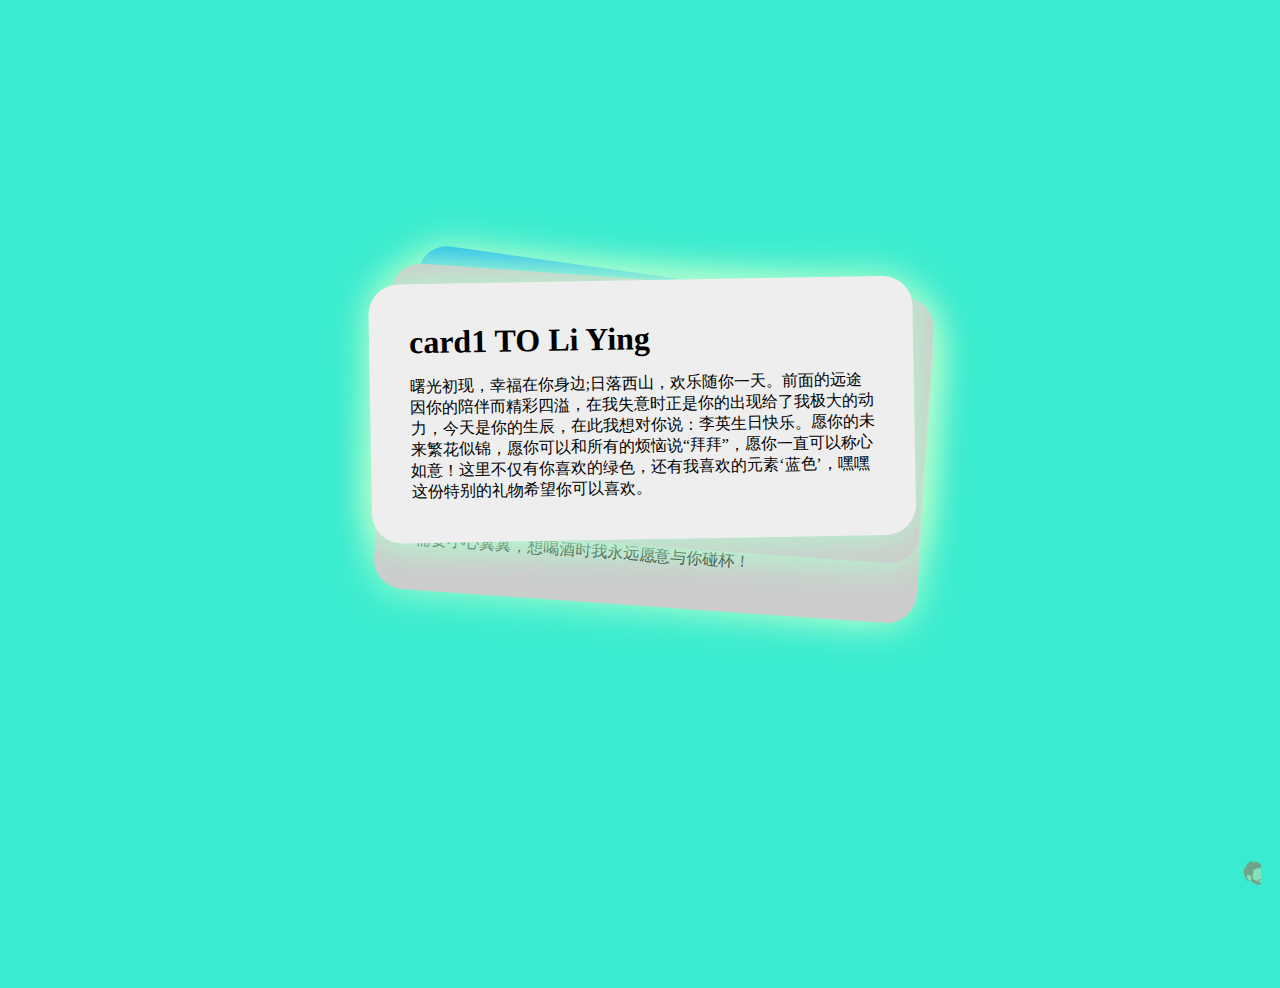
<file: blessing.html>
﻿<!DOCTYPE html>
<html lang="en">
<head>
    <meta charset="UTF-8">
    <title>祝福</title>

    <link rel="stylesheet" href="css\style_card.css">

</head>
<body>
    <!-- partial:index.partial.html -->
    <ul class="cards">

        <li class="card">
            <h1>card1 TO Li Ying</h1>

            <p>曙光初现，幸福在你身边;日落西山，欢乐随你一天。前面的远途因你的陪伴而精彩四溢，在我失意时正是你的出现给了我极大的动力，今天是你的生辰，在此我想对你说：李英生日快乐。愿你的未来繁花似锦，愿你可以和所有的烦恼说“拜拜”，愿你一直可以称心如意！这里不仅有你喜欢的绿色，还有我喜欢的元素‘蓝色’，嘿嘿这份特别的礼物希望你可以喜欢。</p>
        </li>
        <li class="card">
            <h1>card2 李英生日快乐哈 </h1>
            <p>这是我陪你过的第一个生日，同时也是你的18岁生日，愿我们的友谊在不同的班级里熠熠生辉！！在这个车遥马急的时代，很高兴能够遇到到你，我们能在千万的人海里相遇很不容易，我也很珍惜。李英我们相识于2022的8月5日，虽然啊我们相识的时间不是特别特别长，但路漫漫其修远兮嘛，我们的未来可期嘿嘿，希望未来都有我们。时间驶过，万物变化，唯你我友谊不变，我会一直在。</p>
        </li>
        <li class="card">
            <h1>Card3 friend</h1>
            <p>我们之间从一开始的熟悉，到现在这么亲近的朋友。不管我们有没有见面，希望我们都还是想老样子，无话不说，一直可以笑得那样的开心。虽然我不能为你做决定，但要是你有委屈，不开心了就跟我说说，朋友嘛就是排忧解难的。我觉得身边有你这样温柔的朋友，我真的好幸福，我从来没有感觉到朋友可以给我带来我曾想不到的，在我的认识里，朋友就是借钱，遇到危险找朋友的（哭笑）。李英记得：无论开心或者苦闷，我都愿意听你倾诉，我们不需要小心翼翼，想喝酒时我永远愿意与你碰杯！</p>
        </li>
        <li class="card">
            <h1>Card4 life</h1>
            <p>现在跟你说说哈：我代号博士的由来，就是一次英语课，那个英语老师不是我们班的，然后有个问题就我回答了上了，那个英语老师就说我是‘博士’从此他们就叫我博士，哈哈哈，具体经过呢我在微信上给你说哈。还有哦：也许以后我们不会常常联系，但我不会忘记我的朋友的。‘你未必万丈光芒，但你温暖有光’，‘彼方尚有荣光在，少年不惧岁月长’，生日快乐李英，希望你的生日我都不会缺席。背景音乐应该听的清楚吧，是写给你偶像羽生结弦的，希望你能喜欢（开心）。你是我始料不及的遇见，也是我突如其来的欢喜。Ending:Happy Birthday,Li ying!!</p>
        </li>
    </ul>




    



    <!-- partial -->
   <audio preload autoplay loop id="music">
        <source src="music\music.mp3" type="audio/mpeg">
   </audio>
   


    <script src='js\cash.min.js'></script>
    <script src='js\epmrgO.js'></script>
    <script src="js\blessingscript.js"></script>
</body>
</html>
<script type="text/javascript">
    window.onload = function(){
             setInterval("toggleSound()",1);
        }

    function toggleSound() {
                var music = document.getElementById("music");//获取ID  
                if (music.paused) { //判读是否播放  
                    music.paused=false;
                    music.play(); //没有就播放 
                }    
        }
</script>
</file>
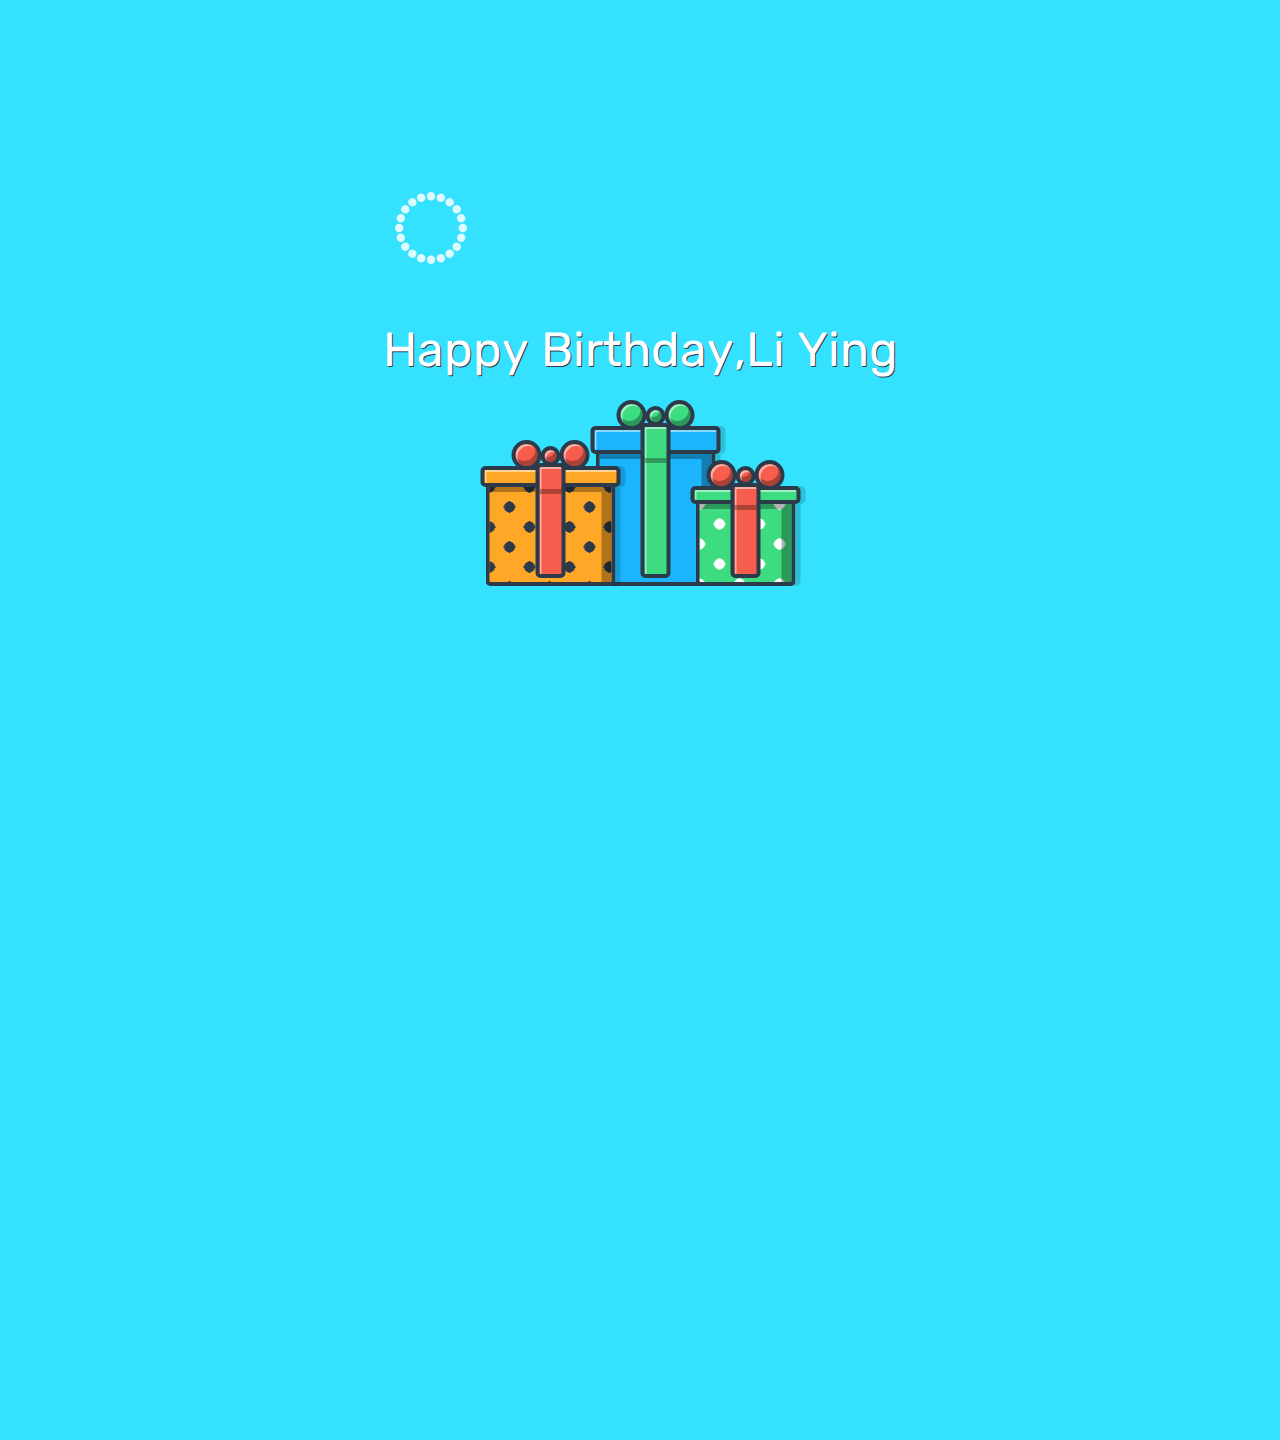
<file: blue.html>
﻿<!DOCTYPE html>
<html  >
<head>
  <meta charset="UTF-8">
  <title>生日</title>
  <link rel='stylesheet' href='css\splitting.css'>
<link rel='stylesheet' href='css\splitting-cells.css'>
    <link rel="stylesheet" href="css\style_blue.css">
    <link rel="stylesheet" href="css\style_lean.css">

</head>
<body>
<!-- partial:index.partial.html -->
<div class="container">
  <div class="text" data-splitting="">Happy Birthday,Li Ying</div>
  <div class="presents">
    <div class="present orange">
      <div class="lid"></div>
      <div class="box"></div>
      <div class="bow"></div>
      <div class="ribbon"></div>
    </div>
    <div class="present blue">
      <div class="lid"></div>
      <div class="box"></div>
      <div class="bow"></div>
      <div class="ribbon"></div>
    </div>
    <div class="present green">
      <div class="lid"></div>
      <div class="box"></div>
      <div class="bow"></div>
      <div class="ribbon"></div>
    </div>
  </div>
</div>
<!-- <div class="container">
  <a href="blessing.html" class="lk1">
  <button class="button">点击按钮</button> -->
<div class="button_1">
  <a href="blessing.html" class="lk1">
  <button class="learn-more" id="learn-more">李英快试试</button>
  </a>
</div>

<!-- <audio preload autoplay loop id="music">
  <source src="music\music.mp3" type="audio/mpeg">
</audio> -->


<!-- partial -->
<script type="text/javascript">
  window.onload = function(){
           setInterval("toggleSound()",1);
      }

  function toggleSound() {
              var music = document.getElementById("music");//获取ID  
              if (music.paused) { //判读是否播放  
                  music.paused=false;
                  music.play(); //没有就播放 
              }    
      }
</script>


  <script src='js\mo.min.js'></script>
 
<script src='js\splitting.min.js'></script>
    <script  src="js\script_blue.js"></script>
<script>
   window.onload=function(){
    var button1 = document.getElementById('learn-more');

    setTimeout(function(){
      button1.style.display='inline-block';
    },6000)
  }
</script>


</body>
</html>
</file>
